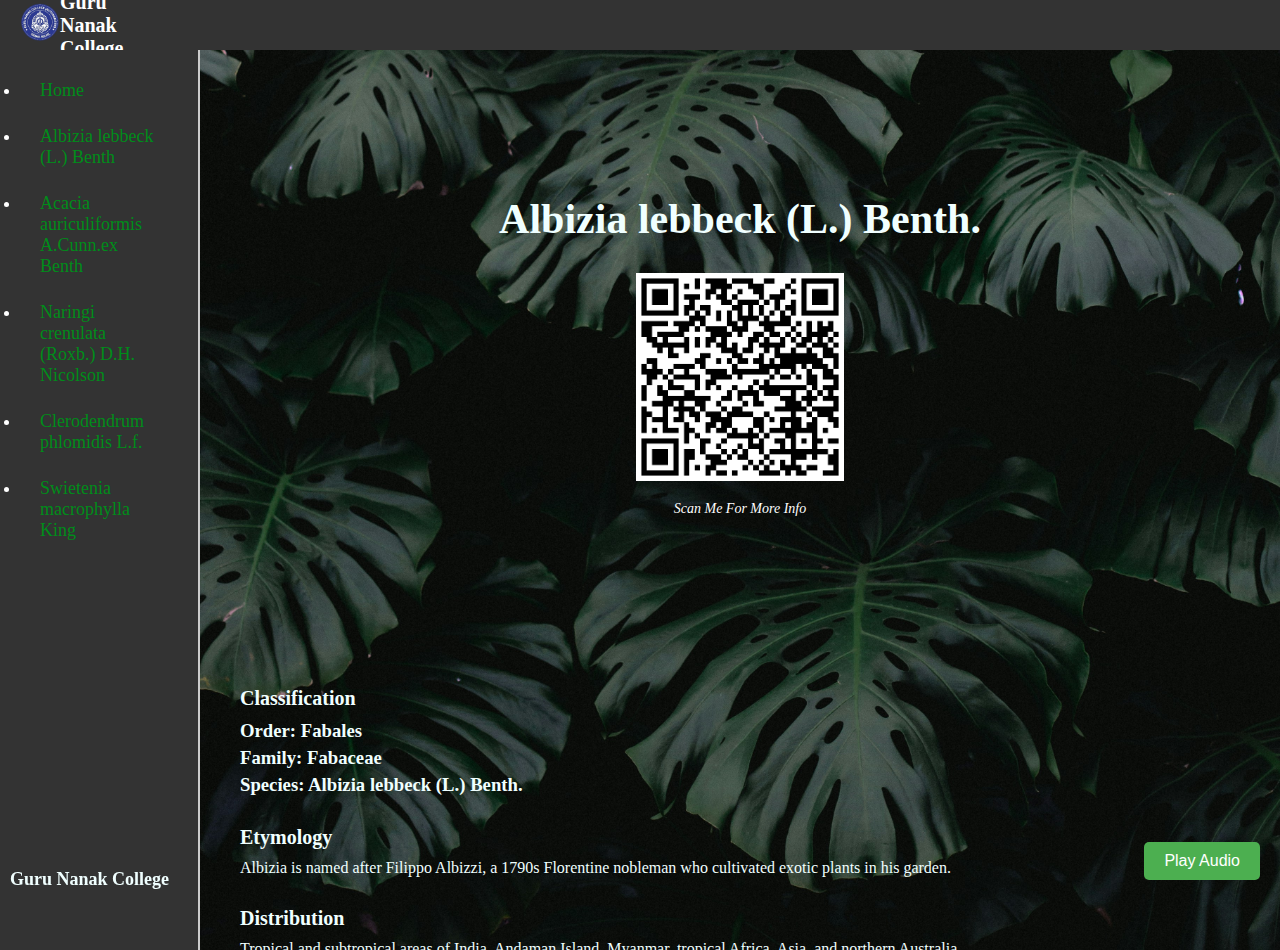
<file: plant1.html>
<!DOCTYPE html>
<html lang="en">

<head>
    <meta charset="UTF-8">
    <meta name="viewport" content="width=device-width, initial-scale=1.0">
    <title>Flora of Guru Nanak College</title>
    <link rel="stylesheet" href="style.css">
</head>

<div class="nav">
    <div class="logo">
        <img src="logo.png" alt="Logo">
    </div>
    <div class="title">
        <h1>Guru Nanak College</h1>
    </div>
</div>

<body>
    <div class="container">
        <div class="sidebar">
            <ul>
                <li><a href="index.html">Home</a></li>
                <li><a href="plant1.html">Albizia lebbeck (L.) Benth</a></li>
                <li><a href="plant2.html">Acacia auriculiformis A.Cunn.ex Benth</a></li>
                <li><a href="plant3.html">Naringi crenulata (Roxb.) D.H. Nicolson</a></li>
                <li><a href="plant4.html">Clerodendrum phlomidis L.f.</a></li>
                <li><a href="plant5.html">Swietenia macrophylla King</a></li>
            </ul>
        </div>

        <div class="content">

            <section>
                <h1>Albizia lebbeck (L.) Benth.</h1>
            </section>

            <section>
                <figure>
                    <img src="plant1.png" alt="Scan Me For More Info">
                    <figcaption>Scan Me For More Info</figcaption>
                </figure>
            </section>
            <div class="subcontent">
                <section>
                    <h2>Classification</h2>
                    <h3>Order: Fabales</h3>
                    <h3>Family: Fabaceae</h3>
                    <h3>Species: Albizia lebbeck (L.) Benth.</h3>
                </section>

                <section>
                    <h2>Etymology</h2>
                    <p>Albizia is named after Filippo Albizzi, a 1790s Florentine nobleman who cultivated exotic plants in his garden.</p>
                </section>

                <section>
                    <h2>Distribution</h2>
                    <p>Tropical and subtropical areas of India, Andaman Island, Myanmar, tropical Africa, Asia, and northern Australia.</p>
                </section>

                <section>
                    <h2>Regional Names</h2>
                    <ul>
                        <li>Common Name: East Indian walnut, frywood, Indian siris, lebbek tree, raom tree, woman's tongue tree</li>
                        <li>Hindi: Saras, Shirish</li>
                        <li>Kannada: Sirisa</li>
                        <li>Malayalam: Nenmeenivaaka, vaaka</li>
                        <li>Tamil: Vagai, Velvenkai</li>
                        <li>Telugu: Dorisena</li>
                    </ul>
                </section>

                <section>
                    <h2>Description</h2>
                    <ul>
                        <li>Habit: Large tree</li>
                        <li>Habitat: Wild</li>
                        <li>Leaves: Bipinnate, 7.5–15 cm long, one to four pairs of pinnae, each pinna with 6–18 leaflets.</li>
                        <li>Flower: Bisexual, Greenish-white, Numerous 2.5–3.8 cm long stamens, and very fragrant.</li>
                        <li>Fruit: Pod 15–30 cm long and 2.5-5.0 cm broad</li>
                        <li>Seeds: Six to twelve seeds in pod.</li>
                    </ul>
                </section>

                <section>
                    <h2>Phenology</h2>
                    <p>During the summer months, the tree loses its leaves, and in July, new branches and leaves appear with flower buds. In November and December, the mature pods are harvested.</p>
                </section>

                <section>
                    <h2>What is Carbon Sequestering ?</h2>
                    <p>Carbon sequestering, also known as carbon capture and storage (CCS) or carbon sequestration, is a process by which carbon dioxide (CO2) is captured from the atmosphere or from industrial sources, such as power plants, and stored in
                        long-term reservoirs to prevent it from entering the atmosphere and contributing to climate change.</p>
                </section>

                <section>
                    <h2>Carbon Sequestering</h2>
                    <table bgcolor="black" width="1000">
                        <tr bgcolor="green" align="center">
                            <th width="100">Species</th>
                            <th width="100">Count</th>
                            <th width="100">Average Height in Feet</th>
                            <th width="100">Average Diameter in Inches</th>
                            <th width="100">Total Co2 Sequestered in a year</th>
                        </tr>

                        <tr bgcolor="grey" align="center">
                            <td>Acacia auriculiformis A. Cunn. Ex Benth Hook.</td>
                            <td>2</td>
                            <td>27.88714 ft</td>
                            <td>11.78592357 in</td>
                            <td>86.44226358</td>
                        </tr>
                    </table>
                </section>

                <section>
                    <h2>Uses</h2>
                    <ol>
                        <li>Bark can be used for soap and for tanning.</li>
                        <li>Wood makes fine material for cabinet wood furniture and veneer.</li>
                        <li>The foliage and pods are used for fodder. In ancient Tamil culture, the flowers of the lebbeck decorated as a crown were used to welcome victorious soldiers, thus comes the blessings "Vetri Vaagai Suudi vaa" means win and come
                            decorated with vaagai flowers.</li>
                    </ol>
                </section>

                <section>
                    <h2>Medicinal Properties</h2>
                    <ol>
                        <li>Lebbeck is an astringent.</li>
                        <li>Used to treat boils, cough, to treat the eye, flu, gingivitis, lung problems, and pectoral problems.</li>
                        <li>Used to treat abdominal tumours.</li>
                        <li>It is also psychoactive.</li>
                    </ol>
                </section>

            </div>


            <div class="image-container">
                <figure>
                    <img src="p1i1.jpg" alt="Habit">
                    <figcaption>Habit</figcaption>
                </figure>

                <figure>
                    <img src="p1(1).jpg" alt="Flower - A Closer Veiw">
                    <figcaption>Flower - A Closer Veiw</figcaption>
                </figure>
            </div>

            <div class="map-container">
                <iframe src="https://www.google.com/maps/d/embed?mid=1btZZKs-WUK8afCzTXiRQlGTazJAb8u8&ehbc=2E312F" width="1200" height="400" style="border:0;" allowfullscreen="" loading="lazy"></iframe>
            </div>

            <button id="playButton" onclick="toggleAudio();">Play Audio</button>
            <audio id="audio" src="./Plant1.mp3"></audio>

            <footer>
                <p>Guru Nanak College</p>
            </footer>


        </div>
    </div>

    <script src="script.js"></script>
</body>

</html>
</file>
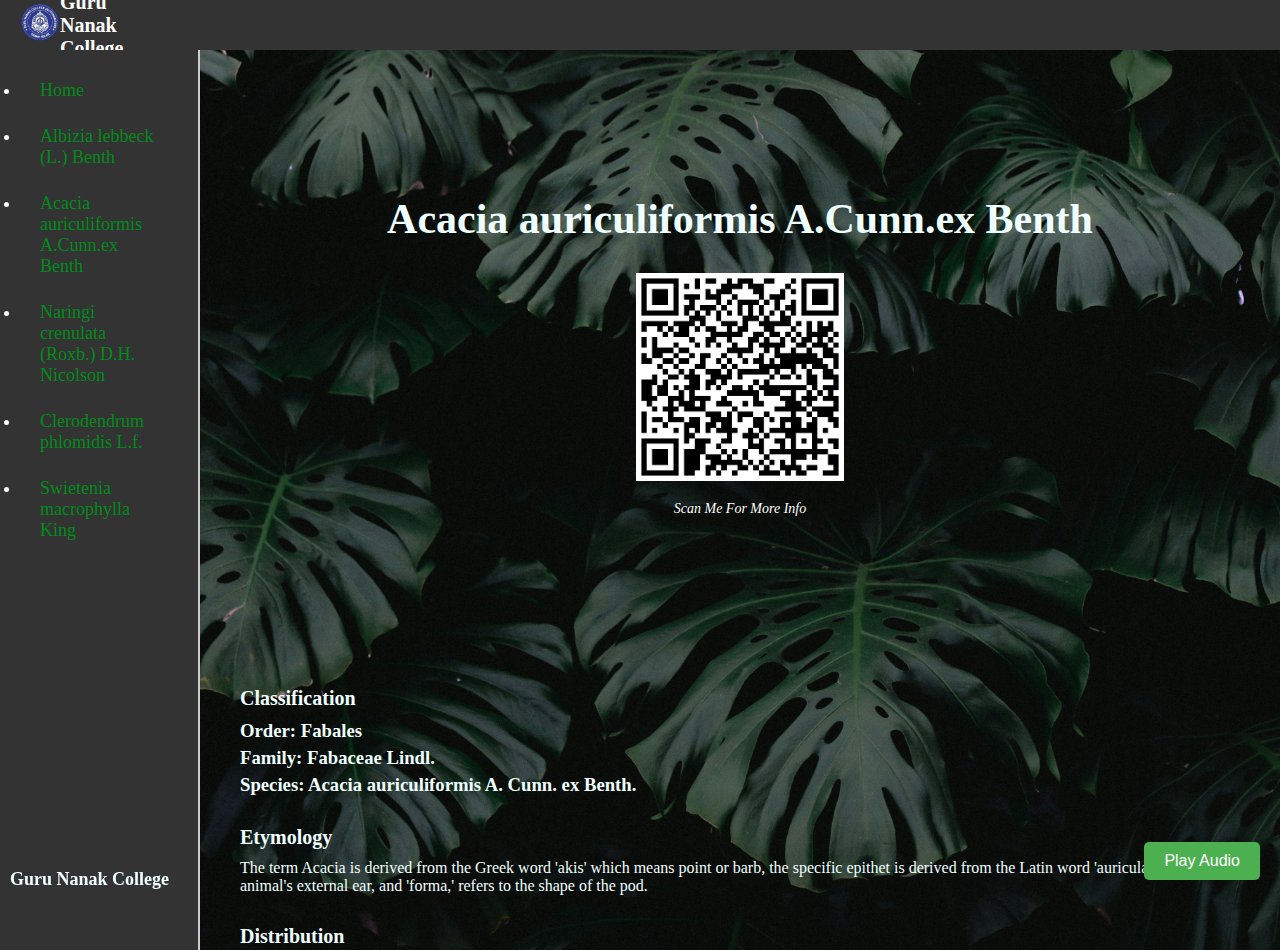
<file: plant2.html>
<!DOCTYPE html>
<html lang="en">

<head>
    <meta charset="UTF-8">
    <meta name="viewport" content="width=device-width, initial-scale=1.0">
    <title>Flora of Guru Nanak College</title>
    <link rel="stylesheet" href="style1.css">
</head>

<div class="nav">
    <div class="logo">
        <img src="logo.png" alt="Logo">
    </div>
    <div class="title">
        <h1>Guru Nanak College</h1>
    </div>
</div>

<body>
    <div class="container">
        <div class="sidebar">
            <ul>
                <li><a href="index.html">Home</a></li>
                <li><a href="plant1.html">Albizia lebbeck (L.) Benth</a></li>
                <li><a href="plant2.html">Acacia auriculiformis A.Cunn.ex Benth</a></li>
                <li><a href="plant3.html">Naringi crenulata (Roxb.) D.H. Nicolson</a></li>
                <li><a href="plant4.html">Clerodendrum phlomidis L.f.</a></li>
                <li><a href="plant5.html">Swietenia macrophylla King</a></li>
            </ul>
        </div>
        <div class="content">



            <section>
                <h1>Acacia auriculiformis A.Cunn.ex Benth</h1>
            </section>

            <section>
                <figure>
                    <img src="PLANT2.png" alt="Scan Me For More Info">
                    <figcaption>Scan Me For More Info</figcaption>
                </figure>
            </section>

            <div class="subcontent">
                <section>
                    <h2>Classification</h2>
                    <h3>Order: Fabales</h3>
                    <h3>Family: Fabaceae Lindl.</h3>
                    <h3>Species: Acacia auriculiformis A. Cunn. ex Benth.</h3>
                </section>

                <section>
                    <h2>Etymology</h2>
                    <p>The term Acacia is derived from the Greek word 'akis' which means point or barb, the specific epithet is derived from the Latin word 'auricula' means animal's external ear, and 'forma,' refers to the shape of the pod.</p>
                </section>

                <section>
                    <h2>Distribution</h2>
                    <p>Native to Maluku, New Guinea, Northern Territory, Queensland, Introduced to other countries </p>
                </section>

                <section>
                    <h2>Regional Names</h2>
                    <ul>
                        <li>Tamil - Kaththi Karuvel</li>
                        <li>Telugu - Minnumaanu</li>
                        <li>Hindi - Bengali babul</li>
                        <li>English - Australian wattle</li>
                    </ul>
                </section>

                <section>
                    <h2>Description</h2>
                    <ul>
                        <li>Habit:An evergreen tree grows up to 30 m tall.</li>
                        <li>Leaves:Simple, 10-16 X 1.5-2.5 cm, thick, leathery, curled, 3-8 parallel nerves.</li>
                        <li>Flower: 8 cm long, paired, creamy yellow, fragrant, flat, cartilaginous, glaucous, transversely veined with undulate edges, pods up to 7 cm long. They start off straight, but as they mature, they twist into random spirals.</li>
                        <li>Fruit: Legume pod.</li>
                        <li>Seeds: Numerous, blackish, broadly ovate to elliptical, 4-6 x 3-4 mm.</li>
                    </ul>
                </section>

                <section>
                    <h2>Phenology</h2>
                    <p>Flowering - March to June; Fruiting- April to August.</p>
                </section>

                <section>
                    <h2>What is Carbon Sequestering ?</h2>
                    <p>Carbon sequestering, also known as carbon capture and storage (CCS) or carbon sequestration, is a process by which carbon dioxide (CO2) is captured from the atmosphere or from industrial sources, such as power plants, and stored in
                        long-term reservoirs to prevent it from entering the atmosphere and contributing to climate change.</p>
                </section>

                <section>
                    <h2>Carbon Sequestering</h2>
                    <table bgcolor="black" width="1000">
                        <tr bgcolor="green" align="center">
                            <th width="100">Species</th>
                            <th width="100">Count</th>
                            <th width="100">Average Height in Feet</th>
                            <th width="100">Average Diameter in Inches</th>
                            <th width="100">Total Co2 Sequestered in a year</th>
                        </tr>

                        <tr bgcolor="grey" align="center">
                            <td>Acacia auriculiformis A. Cunn. Ex Benth Hook.</td>
                            <td>2</td>
                            <td>27.88714 ft</td>
                            <td>11.78592357 in</td>
                            <td>86.44226358</td>
                        </tr>
                    </table>
                </section>

                <section>
                    <h2>Uses</h2>
                    <ol>
                        <li>Mostly used as an ornamental plant, shade tree, fuel wood throughout Southeast Asia. </li>
                        <li>Wood is used for making paper, furniture etc. </li>
                        <li>In India wood and charcoal are widely used for fuel.</li>
                        <li>It contains tannin useful in animal hide tanning. </li>
                        <li>Gum from the tree is sold commercially.</li>
                        <li>In Thailand, the small fresh leaves are eaten, often with nam prik chili sauce or papaya salad.</li>
                        <li>The tree is used to make an analgesic by indigenous Australians.</li>
                        <li>Extracts of heartwood inhibit fungi that attack wood.</li>
                    </ol>
                </section>

                <section>
                    <h2>Medicinal Properties</h2>
                    <ol>
                        <li>Astringent</li>
                        <li>Conjunctivitis</li>
                        <li>Rheumatism</li>
                    </ol>
                </section>

            </div>


            <div class="image-container">
                <figure>
                    <img src="p2(1).jpg" alt="Habit">
                    <figcaption>Habit</figcaption>
                </figure>

                <figure>
                    <img src="p2(2).jpg" alt="Leaves - A Closer Veiw">
                    <figcaption>Leaves - A Closer Veiw</figcaption>
                </figure>
            </div>

            <div class="map-container">
                <iframe src="https://www.google.com/maps/d/embed?mid=1qaouUiOB9f1x3Yt_ND3mpvI0CE5ll2w&ehbc=2E312F" width="1200" height="400" style="border:0;" allowfullscreen="" loading="lazy"></iframe>
            </div>

            <button id="playButton" onclick="toggleAudio();">Play Audio</button>
            <audio id="audio" src="./plant2.mp3"></audio>

            <footer>
                <p>Guru Nanak College</p>
            </footer>


        </div>
    </div>

    <script src="script.js"></script>
</body>

</html>
</file>
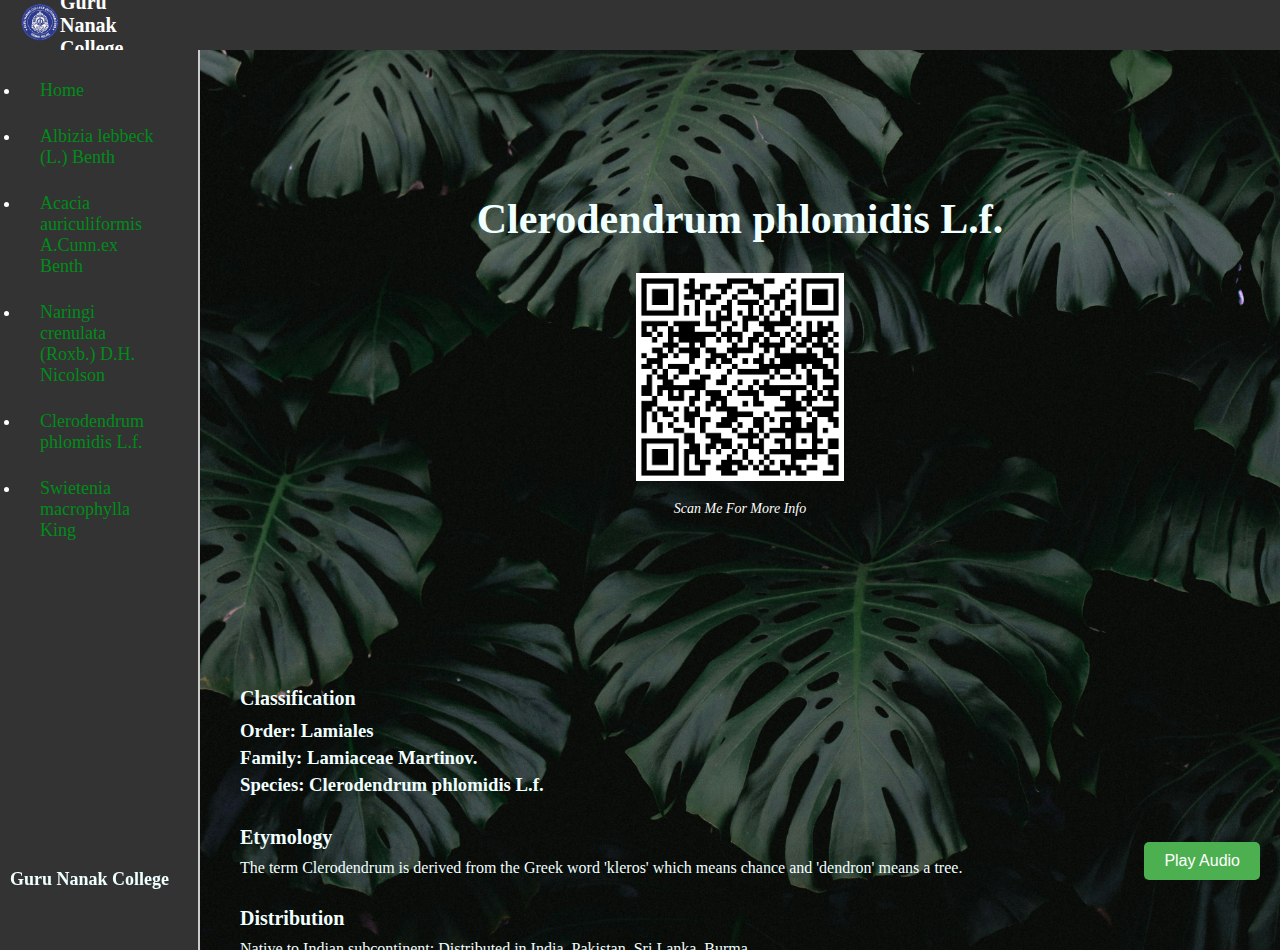
<file: plant4.html>
<!DOCTYPE html>
<html lang="en">

<head>
    <meta charset="UTF-8">
    <meta name="viewport" content="width=device-width, initial-scale=1.0">
    <title>Flora of Guru Nanak College</title>
    <link rel="stylesheet" href="style1.css">
</head>

<div class="nav">
    <div class="logo">
        <img src="logo.png" alt="Logo">
    </div>
    <div class="title">
        <h1>Guru Nanak College</h1>
    </div>
</div>

<body>
    <div class="container">
        <div class="sidebar">
            <ul>
                <li><a href="index.html">Home</a></li>
                <li><a href="plant1.html">Albizia lebbeck (L.) Benth</a></li>
                <li><a href="plant2.html">Acacia auriculiformis A.Cunn.ex Benth</a></li>
                <li><a href="plant3.html">Naringi crenulata (Roxb.) D.H. Nicolson</a></li>
                <li><a href="plant4.html">Clerodendrum phlomidis L.f.</a></li>
                <li><a href="plant5.html">Swietenia macrophylla King</a></li>
            </ul>
        </div>
        <div class="content">

            <section>
                <h1>Clerodendrum phlomidis L.f.</h1>
            </section>

            <section>
                <figure>
                    <img src="plant4.png" alt="Scan Me For More Info">
                    <figcaption>Scan Me For More Info</figcaption>
                </figure>
            </section>

            <div class="subcontent">
                <section>
                    <h2>Classification</h2>
                    <h3>Order: Lamiales</h3>
                    <h3>Family: Lamiaceae Martinov.</h3>
                    <h3>Species: Clerodendrum phlomidis L.f.</h3>
                </section>

                <section>
                    <h2>Etymology</h2>
                    <p>The term Clerodendrum is derived from the Greek word 'kleros' which means chance and 'dendron' means a tree.</p>
                </section>

                <section>
                    <h2>Distribution</h2>
                    <p>Native to Indian subcontinent; Distributed in India, Pakistan, Sri Lanka, Burma </p>
                </section>

                <section>
                    <h2>Regional Names</h2>
                    <ul>
                        <li>Tamil - Thazhuthaazhai</li>
                        <li>Telugu - Taluki</li>
                        <li>Hindi - Urni</li>
                        <li>English - Sage Glory Bower</li>
                    </ul>
                </section>

                <section>
                    <h2>Description</h2>
                    <ul>
                        <li>Habit: A common shrub grows up to 2 m tall.</li>
                        <li>Leaves:Simple, opposite, ovate to rhomboid-ovate to elliptical, 1.5-5 X 1-3 cm, margin entire to wavy-toothed.</li>
                        <li>Flower: Creamy white or pale yellowish, Calyx bell-shaped, glabrous, ovate-triangulate, Corolla 5, ovate-elliptic.</li>
                        <li>Fruit: Drupe, obovoid, 4-lobed with one pyrene in each lobe.</li>
                    </ul>
                </section>

                <section>
                    <h2>Phenology</h2>
                    <p>Flowering - August to February; Fruiting- September to April.</p>
                </section>

                <section>
                    <h2>What is Carbon Sequestering ?</h2>
                    <p>Carbon sequestering, also known as carbon capture and storage (CCS) or carbon sequestration, is a process by which carbon dioxide (CO2) is captured from the atmosphere or from industrial sources, such as power plants, and stored in
                        long-term reservoirs to prevent it from entering the atmosphere and contributing to climate change.</p>
                </section>

                <section>
                    <h2>Carbon Sequestering</h2>
                    <table bgcolor="black" width="1000">
                        <tr bgcolor="green" align="center">
                            <th width="100">Species</th>
                            <th width="100">Count</th>
                            <th width="100">Average Height in Feet</th>
                            <th width="100">Average Diameter in Inches</th>
                            <th width="100">Total Co2 Sequestered in a year</th>
                        </tr>

                        <tr bgcolor="grey" align="center">
                            <td>Acacia auriculiformis A. Cunn. Ex Benth Hook.</td>
                            <td>2</td>
                            <td>27.88714 ft</td>
                            <td>11.78592357 in</td>
                            <td>86.44226358</td>
                        </tr>
                    </table>
                </section>

                <section>
                    <h2>Uses</h2>
                    <ol>
                        <li>Commonly planted in the gardens for making hedges.</li>
                    </ol>
                </section>

                <section>
                    <h2>Medicinal Properties</h2>
                    <ol>
                        <li>The roots and leaves are used for the treatment of rheumatism, asthma, inflammation, diabetes, nervous disorders, digestive disorders, urinary disorders </li>
                    </ol>
                </section>
            </div>


            <div class="image-container">
                <figure>
                    <img src="p4(1).jpg" alt="Habit">
                    <figcaption>Habit</figcaption>
                </figure>

                <figure>
                    <img src="p4(2).jpg" alt="Leaves - A Closer Veiw">
                    <figcaption>Flower - A Closer Veiw</figcaption>
                </figure>
            </div>

            <div class="map-container">
                <iframe src="https://www.google.com/maps/d/embed?mid=1ArKiaF_SXx92Rm6zxGoppQ8twcCHHHc&ehbc=2E312F" width="1200" height="400" style="border:0;" allowfullscreen="" loading="lazy"></iframe>
            </div>

            <button id="playButton" onclick="toggleAudio();">Play Audio</button>
            <audio id="audio" src="./plant4.mp3"></audio>

            <footer>
                <p>Guru Nanak College</p>
            </footer>


        </div>
    </div>

    <script src="script.js"></script>
</body>

</html>
</file>
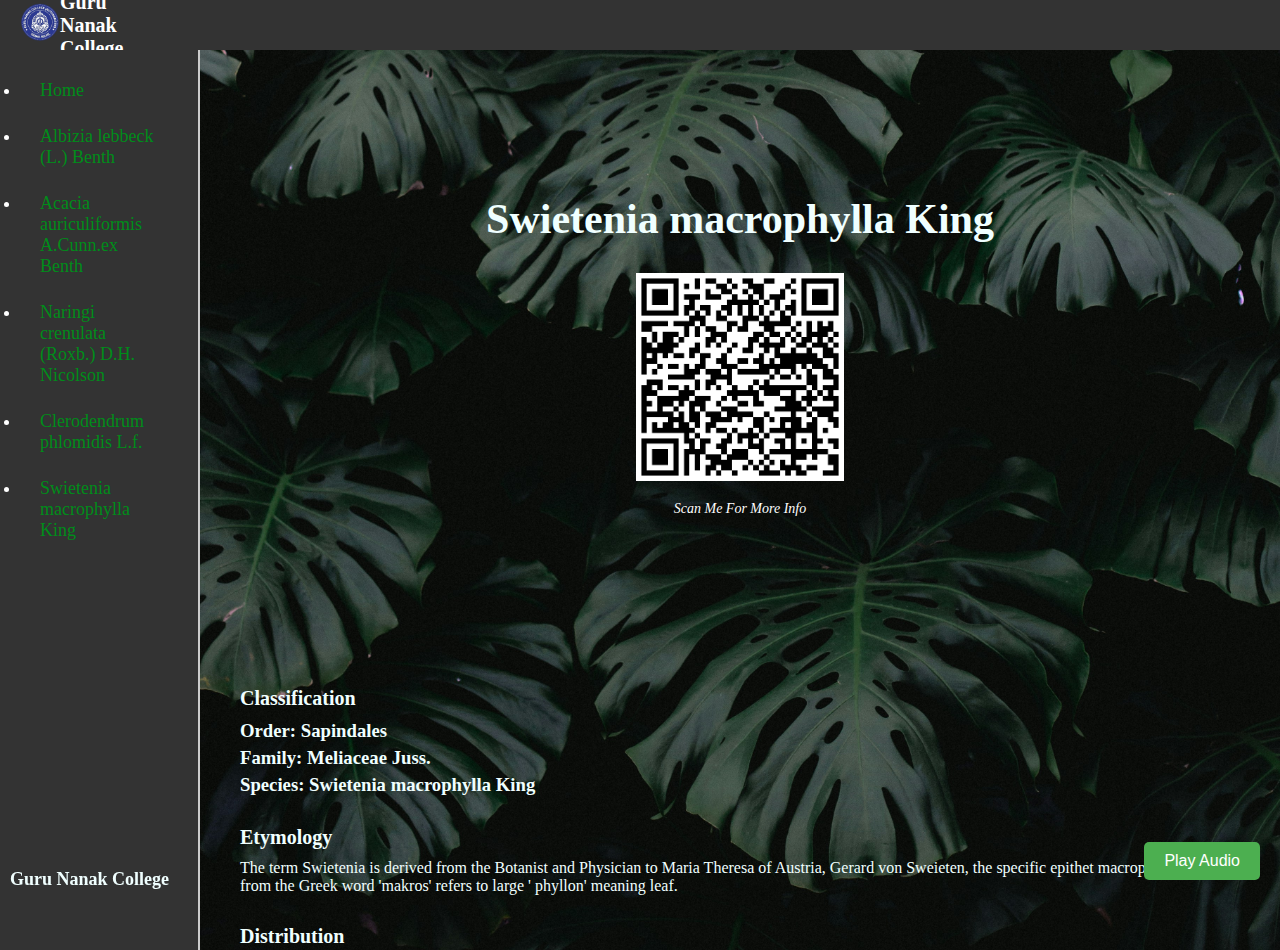
<file: plant5.html>
<!DOCTYPE html>
<html lang="en">

<head>
    <meta charset="UTF-8">
    <meta name="viewport" content="width=device-width, initial-scale=1.0">
    <title>Flora of Guru Nanak College</title>
    <link rel="stylesheet" href="style1.css">
</head>

<div class="nav">
    <div class="logo">
        <img src="logo.png" alt="Logo">
    </div>
    <div class="title">
        <h1>Guru Nanak College</h1>
    </div>
</div>

<body>
    <div class="container">
        <div class="sidebar">
            <ul>
                <li><a href="index.html">Home</a></li>
                <li><a href="plant1.html">Albizia lebbeck (L.) Benth</a></li>
                <li><a href="plant2.html">Acacia auriculiformis A.Cunn.ex Benth</a></li>
                <li><a href="plant3.html">Naringi crenulata (Roxb.) D.H. Nicolson</a></li>
                <li><a href="plant4.html">Clerodendrum phlomidis L.f.</a></li>
                <li><a href="plant5.html">Swietenia macrophylla King</a></li>
            </ul>
        </div>
        <div class="content">

            <section>
                <h1>Swietenia macrophylla King</h1>
            </section>

            <section>
                <figure>
                    <img src="plant5.png" alt="Scan Me For More Info">
                    <figcaption>Scan Me For More Info</figcaption>
                </figure>
            </section>

            <div class="subcontent">
                <section>
                    <h2>Classification</h2>
                    <h3>Order: Sapindales</h3>
                    <h3>Family: Meliaceae Juss.</h3>
                    <h3>Species: Swietenia macrophylla King</h3>
                </section>

                <section>
                    <h2>Etymology</h2>
                    <p>The term Swietenia is derived from the Botanist and Physician to Maria Theresa of Austria, Gerard von Sweieten, the specific epithet macrophylla derived from the Greek word 'makros' refers to large ' phyllon' meaning leaf.</p>
                </section>

                <section>
                    <h2>Distribution</h2>
                    <p>Native to tropical America; Introduced and cultivated in other countries</p>
                </section>

                <section>
                    <h2>Regional Names</h2>
                    <ul>
                        <li>Tamil - Thenkani</li>
                        <li>Telugu - Peddakulamaghani</li>
                        <li>Hindi - Mahogany</li>
                        <li>English - Mahogany</li>
                    </ul>
                </section>

                <section>
                    <h2>Description</h2>
                    <ul>
                        <li>Habit:An evergreen large tree grows up to 40 m tall.</li>
                        <li>Leaves:.Pinnately Compound with 4-6 leaflets, young leaves pink or red, dark when mature.</li>
                        <li>Flower: Dry hard woody Capsule.</li>
                        <li>Fruit: Numerous, winged, brown.</li>
                    </ul>
                </section>

                <section>
                    <h2>Phenology</h2>
                    <p>Flowering - March to June; Fruiting- April to August.</p>
                </section>

                <section>
                    <h2>What is Carbon Sequestering ?</h2>
                    <p>Carbon sequestering, also known as carbon capture and storage (CCS) or carbon sequestration, is a process by which carbon dioxide (CO2) is captured from the atmosphere or from industrial sources, such as power plants, and stored in
                        long-term reservoirs to prevent it from entering the atmosphere and contributing to climate change.</p>
                </section>

                <section>
                    <h2>Carbon Sequestering</h2>
                    <table bgcolor="black" width="1000">
                        <tr bgcolor="green" align="center">
                            <th width="100">Species</th>
                            <th width="100">Count</th>
                            <th width="100">Average Height in Feet</th>
                            <th width="100">Average Diameter in Inches</th>
                            <th width="100">Total Co2 Sequestered in a year</th>
                        </tr>

                        <tr bgcolor="grey" align="center">
                            <td>Acacia auriculiformis A. Cunn. Ex Benth Hook.</td>
                            <td>2</td>
                            <td>27.88714 ft</td>
                            <td>11.78592357 in</td>
                            <td>86.44226358</td>
                        </tr>
                    </table>
                </section>

                <section>
                    <h2>Uses</h2>
                    <ol>
                        <li>In Malaysia, the seeds are used traditionally to treat hypertension, diabetes, and to relieve pain.</li>
                        <li>A Bolivian Amazonian ethnic group has used the seeds for leishmaniasis and as an abortion medicine.</li>
                        <li>In Indonesia, S. macrophylla seeds have been used as a folk medicine for the treatment of diabetes, hypertension, and malaria.</li>
                        <li>In India, West Bengal, Seeds are traditionally used for curing diarrhoea.</li>
                    </ol>
                </section>

                <section>
                    <h2>Medicinal Properties</h2>
                    <ol>
                        <li>Antimicribial, anti-inflammatory, anti-oxidant, antimutagenic, anticancer, antidiabetic</li>
                    </ol>
                </section>
            </div>


            <div class="image-container">
                <figure>
                    <img src="p5(1).jpg" alt="Habit">
                    <figcaption>Habit</figcaption>
                </figure>

                <figure>
                    <img src="p5(2).jpg" alt="Leaves - A Closer Veiw">
                    <figcaption>Flower - A Closer Veiw</figcaption>
                </figure>
            </div>

            <div class="map-container">
                <iframe src="https://www.google.com/maps/d/embed?mid=15O1kkl77IHRv9USciUj2hAYkejMrbdA&ehbc=2E312F" width="1200" height="400" style="border:0;" allowfullscreen="" loading="lazy"></iframe>
            </div>

            <button id="playButton" onclick="toggleAudio();">Play Audio</button>
            <audio id="audio" src="./plant5.mp3"></audio>

            <footer>
                <p>Guru Nanak College</p>
            </footer>


        </div>
    </div>

    <script src="script.js"></script>
</body>

</html>
</file>
<file: style.css>
* {
    margin: 0;
    padding: 0;
    box-sizing: border-box;
}

.container {
    display: flex;
    height: 100vh;
}

.sidebar {
    flex: 0 0 200px;
    background-color: #333;
    color: #fff;
    padding: 20px;
    border-right: 2px solid #ccc;
    overflow-y: auto;
}

.content {
    flex: 1;
    position: relative;
    padding: 20px;
    background-image: url('bgtest.jpg');
    background-size: cover;
    background-position: center;
    color: azure;
    overflow-y: auto;
    max-height: 100vh;
}

#playButton {
    position: fixed;
    bottom: 20px;
    right: 20px;
    z-index: 999;
}

#playButton {
    background-color: #4CAF50;
    color: white;
    padding: 10px 20px;
    font-size: 16px;
    border: none;
    cursor: pointer;
    border-radius: 5px;
    transition: background-color 0.3s ease;
}

#playButton:hover {
    background-color: #45a049;
}

.content h1 {
    font-size: 42px;
    font-weight: bold;
    margin-top: 125px;
    margin-bottom: 20px;
    text-align: center;
}

.subcontent {
    padding: 20px;
    margin-top: 150px;
}

section {
    margin-bottom: 30px;
}

h2 {
    margin-bottom: 10px;
}

h3 {
    margin-bottom: 5px;
}

ul,
ol {
    margin-bottom: 10px;
}

li {
    margin-bottom: 5px;
}

.content img {
    display: block;
    margin: 0 auto 20px;
    max-width: 20%;
    height: auto;
}

.content figcaption {
    text-align: center;
    font-style: italic;
    font-size: 14px;
    color: #ffffff;
}

.content h2 {
    font-size: 20px;
    font-weight: bold;
    margin-bottom: 10px;
}

.image-container {
    display: flex;
    justify-content: space-between;
}

.image-container figure {
    flex: 1;
    margin: 0 10px;
    text-align: center;
}

.image-container img {
    max-width: 70%;
    height: auto;
}

.image-container figcaption {
    font-style: italic;
    font-size: 14px;
    color: #ffffff;
}

.map-container {
    margin-top: 50px;
    text-align: center;
}

footer {
    position: fixed;
    bottom: 0;
    left: 0;
    text-align: left;
    padding: 10px;
}

footer p {
    font-weight: bold;
    font-size: 18px;
    margin: 0;
}

.sidebar ul li a {
    display: block;
    padding: 10px 20px;
    text-decoration: none;
    color: #008c1a;
    font-size: 18px;
    transition: background-color 0.3s ease;
}

.sidebar ul li a:hover {
    background-color: #f0f0f0;
    color: #000;
    border-radius: 5px;
}

.nav {
    display: flex;
    align-items: center;
    justify-content: space-between;
    background-color: #333;
    height: 50px;
    padding: 0 20px;
}

.logo img {
    width: 40px;
    height: auto;
}

.title {
    display: flex;
    align-items: center;
}

.title h1 {
    color: #fff;
    margin: 0;
    padding-right: 1250px;
    font-size: 20px;
}
</file>
<file: style1.css>
* {
    margin: 0;
    padding: 0;
    box-sizing: border-box;
}

.container {
    display: flex;
    height: 100vh;
}

.sidebar {
    flex: 0 0 200px;
    background-color: #333;
    color: #fff;
    padding: 20px;
    width: 250px;
    border-right: 2px solid #ccc;
    overflow-y: auto;
}

.content {
    flex: 1;
    position: relative;
    padding: 20px;
    background-image: url('bgtest.jpg');
    background-size: cover;
    background-position: center;
    color: azure;
    overflow-y: auto;
    max-height: 100vh;
}

#playButton {
    position: fixed;
    bottom: 20px;
    right: 20px;
    z-index: 999;
}

#playButton {
    background-color: #4CAF50;
    color: white;
    padding: 10px 20px;
    font-size: 16px;
    border: none;
    cursor: pointer;
    border-radius: 5px;
    transition: background-color 0.3s ease;
}

#playButton:hover {
    background-color: #45a049;
}

.content h1 {
    font-size: 42px;
    font-weight: bold;
    margin-top: 125px;
    margin-bottom: 20px;
    text-align: center;
}

.subcontent {
    padding: 20px;
    margin-top: 150px;
}

section {
    margin-bottom: 30px;
}

h2 {
    margin-bottom: 10px;
}

h3 {
    margin-bottom: 5px;
}

ul,
ol {
    margin-bottom: 10px;
}

li {
    margin-bottom: 5px;
}

.content img {
    display: block;
    margin: 0 auto 20px;
    max-width: 20%;
    height: auto;
}

.content figcaption {
    text-align: center;
    font-style: italic;
    font-size: 14px;
    color: #ffffff;
}

.content h2 {
    font-size: 20px;
    font-weight: bold;
    margin-bottom: 10px;
}

.image-container {
    display: flex;
    justify-content: space-between;
}

.image-container figure {
    width: 45%;
    margin: 0;
}

.image-container figure img {
    width: 100%;
    height: auto;
}

.image-container figure {
    flex: 1;
    margin: 0 10px;
    text-align: center;
}

.image-container img {
    max-width: 70%;
    height: auto;
}

.image-container figcaption {
    font-style: italic;
    font-size: 14px;
    color: #ffffff;
}

.map-container {
    margin-top: 50px;
    text-align: center;
}

.table {
    margin-bottom: 20px;
    margin-top: 150px;
}

footer {
    position: fixed;
    bottom: 0;
    left: 0;
    text-align: left;
    padding: 10px;
}

footer p {
    font-weight: bold;
    font-size: 18px;
    margin: 0;
}

.sidebar ul li a {
    display: block;
    padding: 10px 20px;
    text-decoration: none;
    color: #008c1a;
    font-size: 18px;
    transition: background-color 0.3s ease;
}

.sidebar ul li a:hover {
    background-color: #f0f0f0;
    color: #000;
    border-radius: 5px;
}

.nav {
    display: flex;
    align-items: center;
    justify-content: space-between;
    background-color: #333;
    height: 50px;
    padding: 0 20px;
}

.logo img {
    width: 40px;
    height: auto;
}

.title {
    display: flex;
    align-items: center;
}

.title h1 {
    color: #fff;
    margin: 0;
    padding-right: 1250px;
    font-size: 20px;
}
</file>
